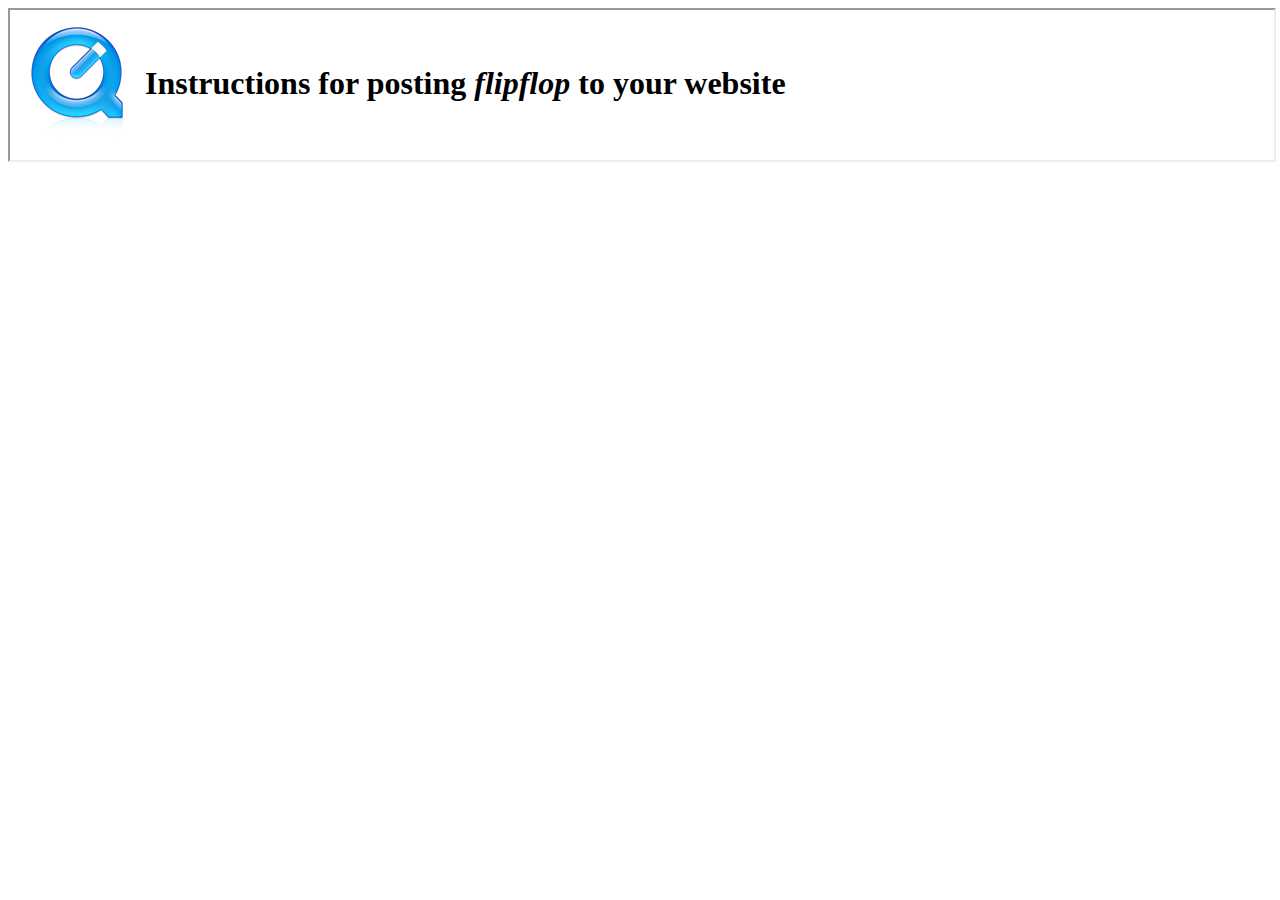
<file: flipflop/iFrame.html>
<?xml version="1.0" encoding="utf-8" ?>
<!DOCTYPE html PUBLIC "-//W3C//DTD XHTML 1.0 Strict//EN" "http://www.w3.org/TR/xhtml1/DTD/xhtml1-strict.dtd">
<html>
    <head>
    </head>    
    <body>
        <iframe src=Resources/flipflop.html width="100%" height="100%">
            <p>Your browser does not support iframes.</p>
        </iframe>
    </body>
</html>
</file>
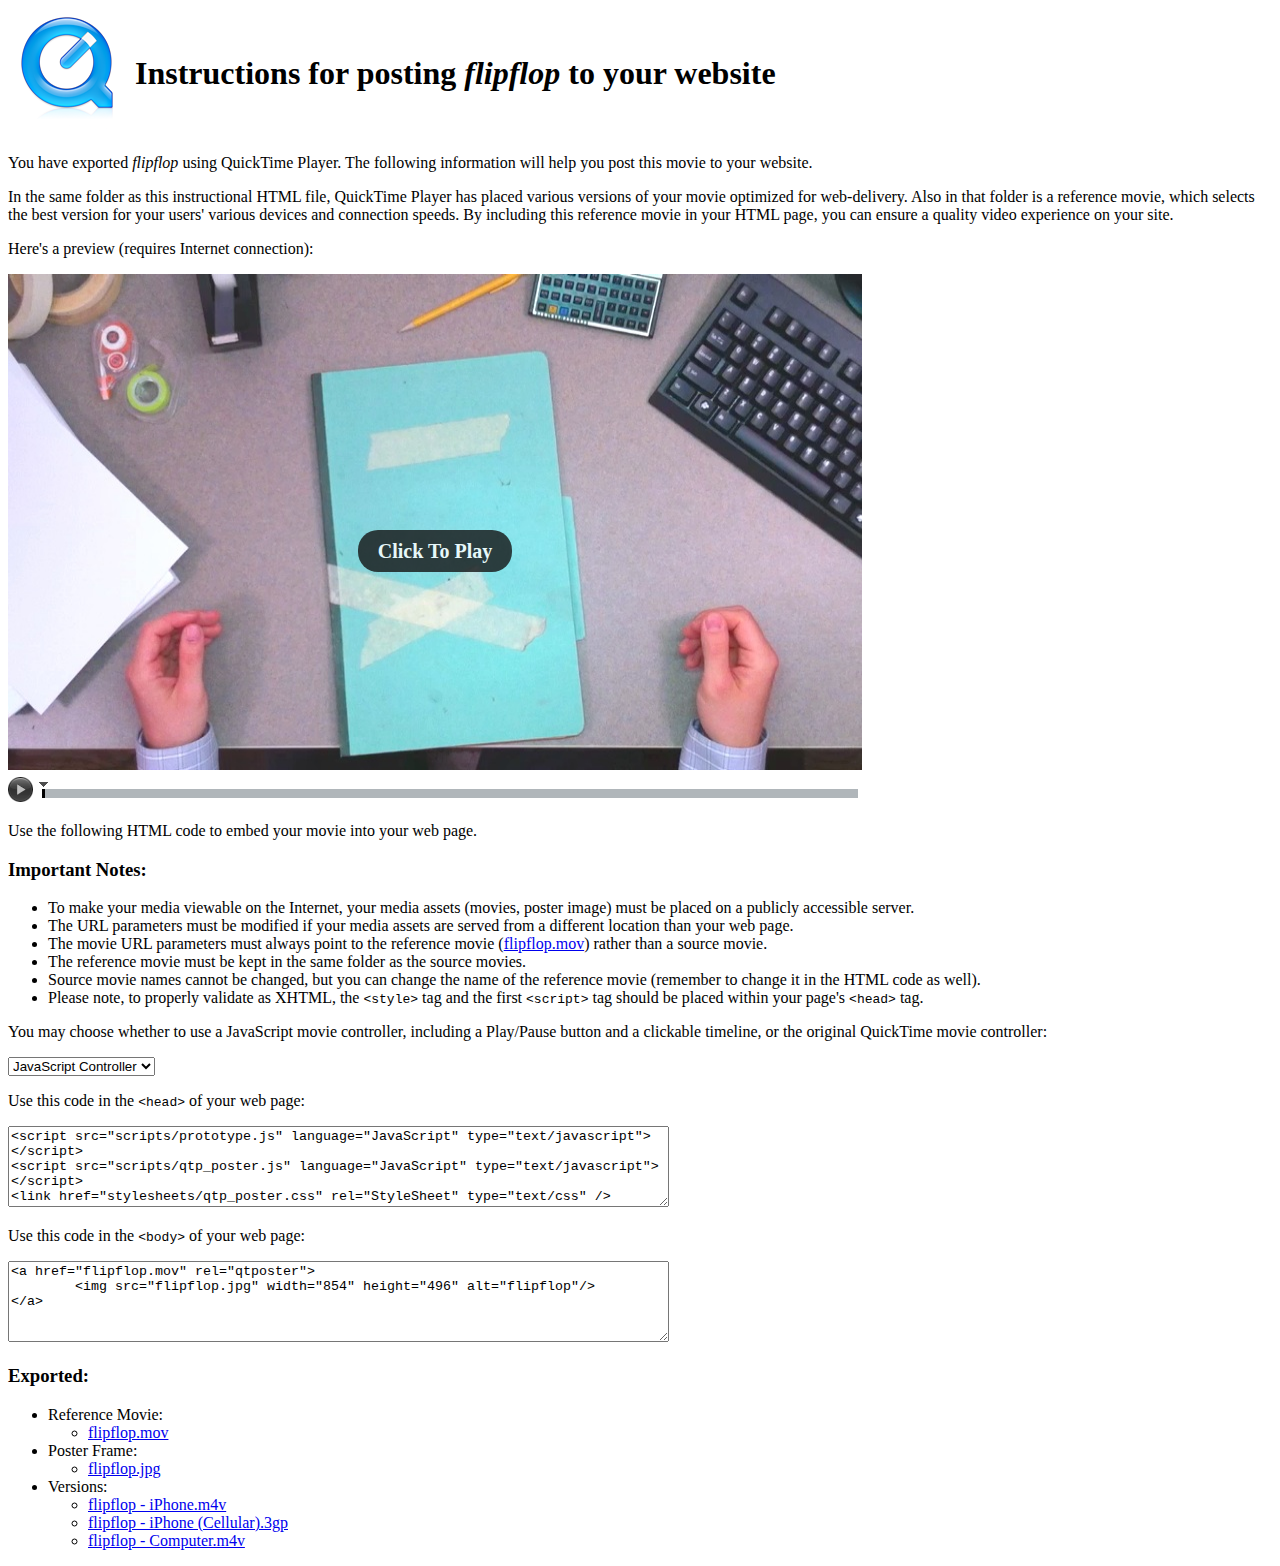
<file: flipflop/Resources/flipflop.html>
<?xml version="1.0" encoding="utf-8" ?>
<!DOCTYPE html PUBLIC "-//W3C//DTD XHTML 1.0 Strict//EN" "http://www.w3.org/TR/xhtml1/DTD/xhtml1-strict.dtd">
<html>
<head>
	<title>QuickTime Player - Export for Web - flipflop</title>
	<meta http-equiv="Content-Type" content="application/xhtml+xml; charset=utf-8" />
	<script src="scripts/prototype.js" language="JavaScript" type="text/javascript"></script>
	<script src="scripts/qtp_poster.js" language="JavaScript" type="text/javascript"></script>
	<script language="JavaScript" type="text/javascript">
		var setJSControllerEnabled = function(enabled) {
			var poster = document.getElementsByClassName("QTP")[0].poster;
			if(enabled)
				poster.controller.element.style.display = "";
			else
				poster.controller.element.style.display = "none";
			poster.attributes.controller = enabled ? "false" : "true";
			document.getElementById(enabled ? "jscontrollerenabled" : "jscontrollerdisabled").style.display = "";
			document.getElementById(enabled ? "jscontrollerdisabled" : "jscontrollerenabled").style.display = "none";
			if(poster.movie)
				poster.movie.element.SetControllerVisible(!enabled);
		}		
	</script>
	<script language="JavaScript" type="text/javascript">QTP.Poster.prototype.clickText = "Click To Play";</script>
	<link href="stylesheets/qtp_poster.css" rel="StyleSheet" type="text/css" />
</head>
<body>

<table>
	<tr>
		<td><img src="images/essentials_quicktime20070611.png" alt="QuickTime"/></td>
		<td><h1>Instructions for posting <i>flipflop</i> to your website</h1></td>
	</tr>
</table>

<div id="summary">
	<p>You have exported <i>flipflop</i> using QuickTime Player.  The following information will help you post this movie to your website.</p>
	<p>In the same folder as this instructional HTML file, QuickTime Player has placed various versions of your movie optimized for web-delivery. Also in that folder is a reference movie, which selects the best version for your users' various devices and connection speeds. By including this reference movie in your HTML page, you can ensure a quality video experience on your site.</p>
	<p>Here's a preview (requires Internet connection):</p>
</div>

<a href="flipflop.mov" rel="qtposter">
	<img src="flipflop.jpg" width="854" height="496" alt="flipflop" />
</a>

<div id="textembed">
	<p>Use the following HTML code to embed your movie into your web page.</p>
	<h3>Important Notes:</h3>
	<ul>
		<li>To make your media viewable on the Internet, your media assets (movies, poster image) must be placed on a publicly accessible server.</li>
		<li>The URL parameters must be modified if your media assets are served from a different location than your web page.</li>
		<li>The movie URL parameters must always point to the reference movie (<a href="flipflop.mov">flipflop.mov</a>) rather than a source movie.</li>
		<li>The reference movie must be kept in the same folder as the source movies.</li>
		<li>Source movie names cannot be changed, but you can change the name of the reference movie (remember to change it in the HTML code as well).</li>
		<li>Please note, to properly validate as XHTML, the <code>&lt;style&gt;</code> tag and the first <code>&lt;script&gt;</code> tag should be placed within your page's <code>&lt;head&gt;</code> tag.</li>
	</ul>

	<p>You may choose whether to use a JavaScript movie controller, including a Play/Pause button and a clickable timeline, or the original QuickTime movie controller:</p>
	<div id="controllerswitch">
	<select onchange="setJSControllerEnabled(this.options[this.selectedIndex].value == 'true');">
		<option value="true" selected>JavaScript Controller</option>
		<option value="false">QuickTime Controller</option>
	</select>
	</div>


<p>Use this code in the <code>&lt;head&gt;</code> of your web page:</p>
<textarea rows="5" cols="80">
&lt;script src="scripts/prototype.js" language="JavaScript" type="text/javascript"&gt;&lt;/script&gt;
&lt;script src="scripts/qtp_poster.js" language="JavaScript" type="text/javascript"&gt;&lt;/script&gt;
&lt;link href="stylesheets/qtp_poster.css" rel="StyleSheet" type="text/css" /&gt;
</textarea>

<p>Use this code in the <code>&lt;body&gt;</code> of your web page:</p>
<textarea rows="5" cols="80" id="jscontrollerenabled">
&lt;a href="flipflop.mov" rel="qtposter"&gt;
	&lt;img src="flipflop.jpg" width="854" height="496" alt="flipflop"/&gt;
&lt;/a&gt;
</textarea>
<textarea rows="5" cols="80" id="jscontrollerdisabled" style="display:none">
&lt;a href="flipflop.mov" rel="qtposter" jscontroller="false"&gt;
	&lt;img src="flipflop.jpg" width="854" height="496" alt="flipflop"/&gt;
&lt;/a&gt;
</textarea>
</div>

<div id="exportlog">
<h3>Exported:</h3>
<ul>
	<li>Reference Movie:
		<ul><li><a href="flipflop.mov" alt="flipflop">flipflop.mov</a></li></ul>
	</li>
	<li>Poster Frame:
		<ul><li><a href="flipflop.jpg" alt="flipflop">flipflop.jpg</a></li></ul>
	</li>
	<li>Versions:
		<ul>
		<li><a href="flipflop%20-%20iPhone.m4v">flipflop - iPhone.m4v</a></li>
		<li><a href="flipflop%20-%20iPhone%20%28Cellular%29.3gp">flipflop - iPhone (Cellular).3gp</a></li>
		<li><a href="flipflop%20-%20Computer.m4v">flipflop - Computer.m4v</a></li>
		</ul>
	</li>
</ul>
</div>

</body>
</html>
</file>
<file: flipflop/Resources/stylesheets/qtp_poster.css>
.QTP {
	display: inline-block;
	*display:inline; *zoom:1; *padding-bottom: 28px;
}

.QTP .playContainer {
  position: absolute;
  top: 50%;
  left: 0; right: 0;
  text-align: center;
  z-index: 1;
}

.QTP .playButton {
  background-color: rgb(20,20,20);
  cursor: pointer;
  font-weight: bold;
  font-size: 1.25em;
  opacity: .8;
  filter: alpha(opacity=80);
  -moz-border-radius: 1em;
  -webkit-border-radius: 1em;
/*  zoom: 100%; */
  padding: .5em 1em;
  color: white;
  margin-left: auto;
  margin-right: auto;
}

.QTP_Poster 
{
	background: transparent;
	padding: 2px;
	position: relative;
	left: 0px;
	height: 28px;
	*position: absolute; *bottom: 0; *right: 0;
}
.QTP_Poster button
{
	cursor: pointer;
	cursor: hand;
	border: 0px solid transparent;
	background-color: transparent;	
	padding: 0px;
	margin: 0px;
}

.QTP_Poster .Buttons
{
	margin:auto;
	padding:0px;
	display: inline-block;
	position: absolute;
	left: 0; bottom: 0;
}

/* Fix button focus rects in Firefox */
.QTP_Poster button::-moz-focus-inner
{
	border: 0px solid transparent;
}

.QTP_Poster .Beginning, .QTP_Poster .Rewind, .QTP_Poster .Forward, .QTP_Poster .End, .QTP_Poster .Volume, .QTP_Poster .Time
{
	width:0;
	height:0;
	display: none;
}

.QTP_Poster .Play, .QTP_Poster .Pause
{
	width:25px;
	height:25px;
}

.QTP_Poster .Play { background-image: url(ProPlay.png); }
.QTP_Poster .Pause { background-image: url(ProPause.png); }

.QTP_Poster .Timeline {
	position: absolute;
	display: block;
	left: 30px;
	right: 0px;
	top: 8px;
	width: auto;
	background-color: transparent;
	padding: 0;
	height: 16px;
}
.QTP_Poster .Timeline .Left
{
	position: absolute;
	top: 7px;
	left: 4px;
	height: 9px;
	background-color: black;
	margin-right: 4px;
}
.QTP_Poster .Timeline .Knob 
{ 
	background-image: url(ProKnob.png); 
	position: relative;
	width: 11px;
	height: 16px;
	margin: 0;
	padding: 0px;
	display: block;
}
.QTP_Poster .Timeline .Loaded
{
	position: absolute;
	top: 7px;
	height: 9px;
	left: 0;
	right: 4px;
	margin-left: 4px; 
	margin-right: 4px;
	background: transparent url(ProTimeline.png) repeat-x bottom;
}
</file>
